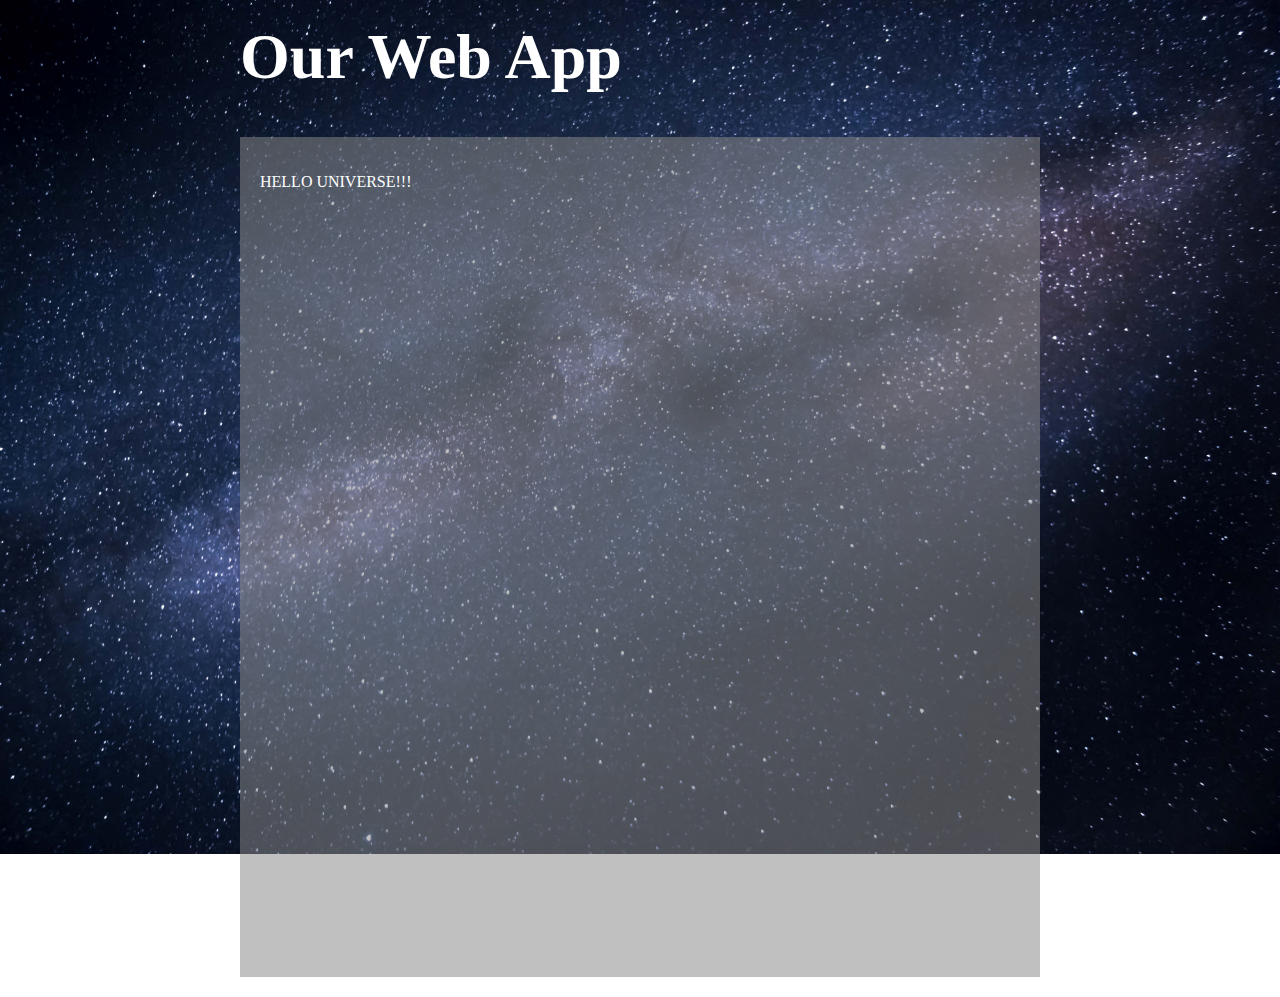
<file: Website/index.html>
<html>
	<title>
		OUR TEST SITE
	</title>
	<body>
		<link rel="stylesheet" href="styles/site.css" type="text/css" />
		<h1>Our Web App</h1>
		<main>
			<p>HELLO UNIVERSE!!!</p>
		</main>
	</body>
</html>
</file>
<file: Website/styles/site.css>
body{
	width: 800px;
	margin: 0 auto;
	padding:20px;
	color: white;
	background-image: url("../images/background.jpg");
	background-repeat: no-repeat;
	background-size: 100%;	
	font-family: Gill Sans MT;
}

h1{
	font-size: 48pt;
}

main
{
	background-color: #8888;
	padding:20px;
	min-height:800px;
}

p
{
	color: white;
}
</file>
